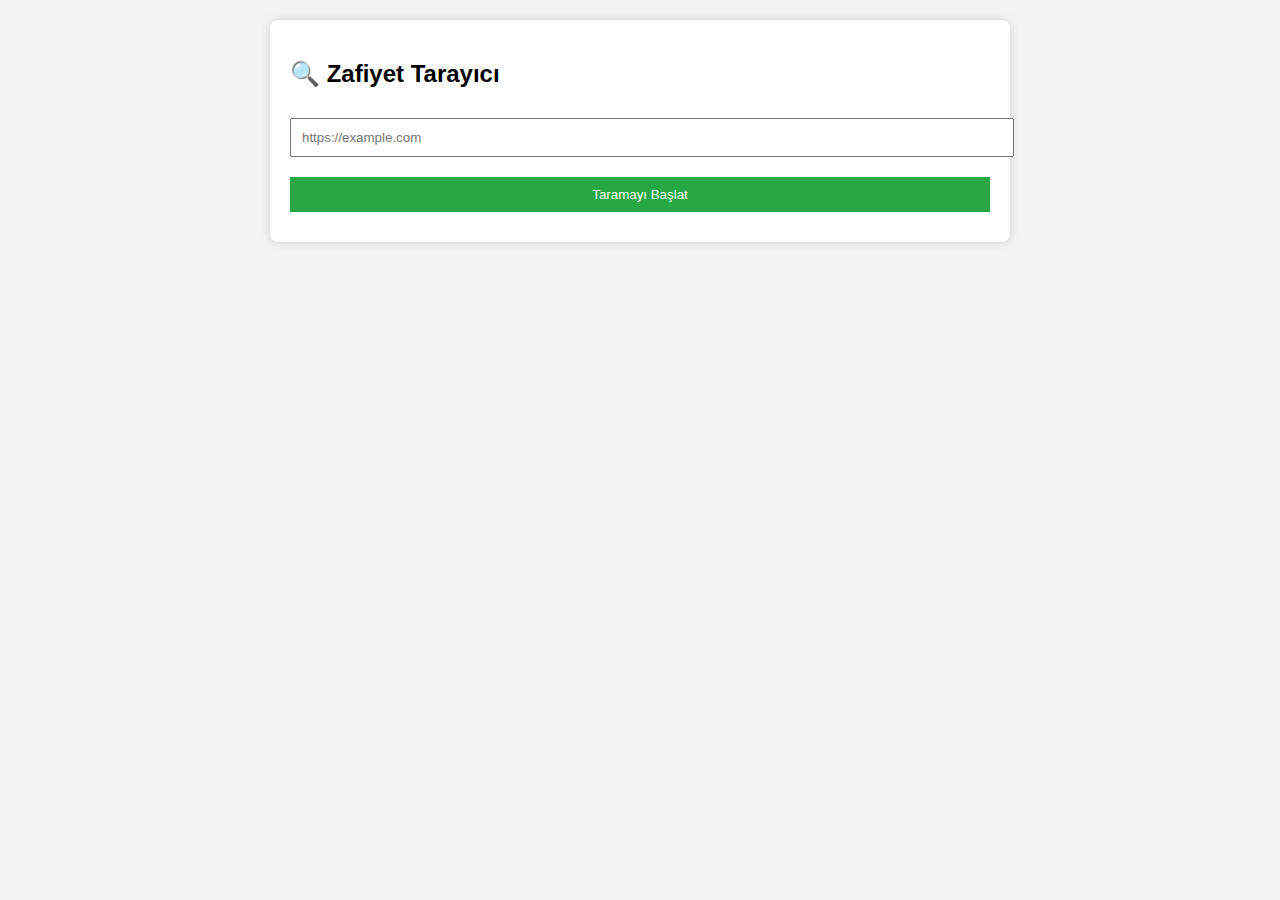
<file: templates/vulnscan.html>
<!DOCTYPE html>
<html lang="tr">
<head>
  <meta charset="UTF-8">
  <title>🛡️ Zafiyet Tarayıcı</title>
  <script src="/static/vulnscan.js" defer></script>
  <style>
    body { font-family: Arial; background: #f4f4f4; margin: 20px; }
    #scanner {
      max-width: 700px; margin: auto; background: white;
      padding: 20px; border-radius: 8px; box-shadow: 0 0 10px #ccc;
    }
    input, button { width: 100%; padding: 10px; margin: 10px 0; }
    button { background: #28a745; color: white; border: none; }
    button:hover { background: #218838; }
    pre { background: #eee; padding: 10px; border-radius: 4px; }
  </style>
</head>
<body>
  <div id="scanner">
    <h2>🔍 Zafiyet Tarayıcı</h2>
    <input type="text" id="target" placeholder="https://example.com">
    <button onclick="runVulnScan()">Taramayı Başlat</button>
    <div id="output"></div>
  </div>
</body>
</html>
</file>
